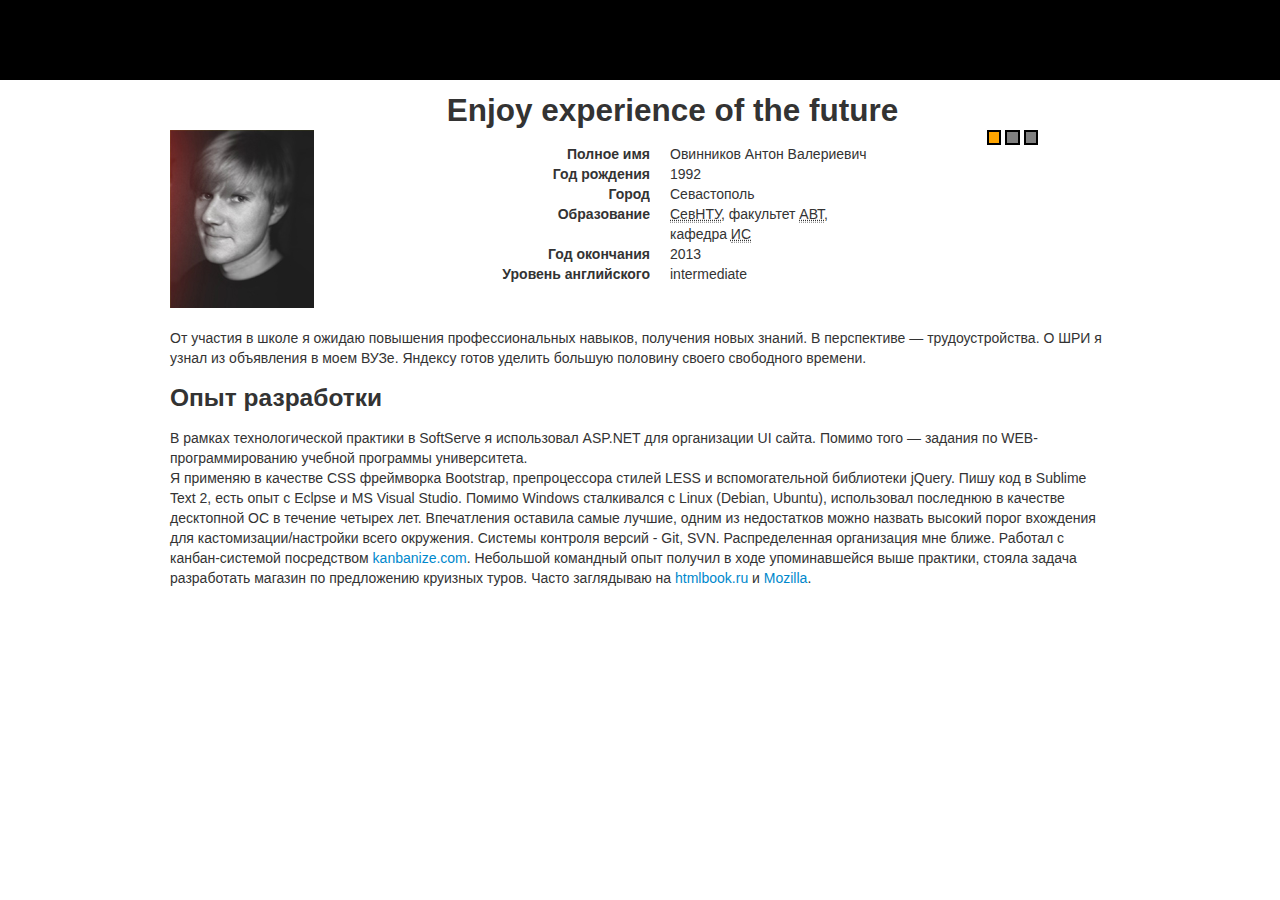
<file: index.html>
<!DOCTYPE html>
    <head>
        <meta charset="utf-8">
        <meta http-equiv="X-UA-Compatible" content="IE=edge,chrome=1">
        <meta name="description" content="Toshakins card site">
        <meta name="viewport" content="width=device-width">
        <title></title>
        <link rel="stylesheet" media="screen" href="css/custom-bootstrap.min.css">
        <link rel="stylesheet/less" type="text/css" href="css/styles.less">
        <script src="js/less-1.3.1.min.js" type="text/javascript"></script>
    </head>
    <body>
        <div class="header"></div>
        <div class="slider">
            <div class="wrapper">
                <ul>
                    <li><h2>Enjoy experience of the future</h2></li>
                    <li><h2>Get done with mighty power of jQuery</h2></li>
                    <li><h2>Thing making your work simpler</h2></li>
                </ul>
            </div>
        </div>
        <div class="container">
            <div class="row"><div class="span4"><img src="img/me.jpg" alt="me"></div>
                <div class="span5">
                    <dl class="dl-horizontal">
                            <dt>Полное имя</dt> <dd>Овинников Антон Валериевич</dd>
                            <dt>Год рождения</dt> <dd>1992</dd>
                            <dt>Город</dt> <dd>Севастополь</dd>
                            <dt>Образование</dt> <dd><abbr title="Севастопольский национальный технический университет">СевНТУ</abbr>, факультет <abbr title="Автоматики и вычислительной техники">АВТ</abbr>, кафедра <abbr title="информационных систем">ИС</abbr></dd>
                            <dt>Год окончания</dt> <dd>2013</dd>
                            <dt>Уровень английского</dt> <dd>intermediate</dd>
                    </dl>
                </div>
            </div>
            <p><br>От участия в школе я ожидаю повышения профессиональных навыков, получения новых знаний. В перспективе &mdash; трудоустройства.
            О ШРИ я узнал из объявления в моем ВУЗе. Яндексу готов уделить большую половину своего свободного времени.</p>
            <h3>Опыт разработки</h3>
            <p>В рамках технологической практики в SoftServe я использовал ASP.NET для организации UI сайта. Помимо того &mdash; задания по WEB-программированию учебной программы университета.<br>
            Я применяю в качестве CSS фреймворка Bootstrap, препроцессора стилей LESS и вспомогательной библиотеки jQuery. Пишу код в Sublime Text 2, есть опыт с Eclpse и MS Visual Studio. Помимо Windows сталкивался с Linux (Debian, Ubuntu), использовал последнюю в качестве десктопной ОС в течение четырех лет. Впечатления оставила самые лучшие, одним из недостатков можно назвать высокий порог вхождения для кастомизации/настройки всего окружения. Системы контроля версий - Git, SVN. Распределенная организация мне ближе. Работал с канбан-системой посредством <a href="http://kanbanize.com">kanbanize.com</a>. Небольшой командный опыт получил в ходе упоминавшейся выше практики, стояла задача разработать магазин по предложению круизных туров. Часто заглядываю на <a href="http://htmlbook.ru">htmlbook.ru</a> и <a href="https://developer.mozilla.org">Mozilla</a>.</p>
        </div>
    <script src="js/jquery-1.8.3.min.js" type="text/javascript"></script>
    <script src="js/slider.js" type="text/javascript"></script>
    </body>
</html>
</file>
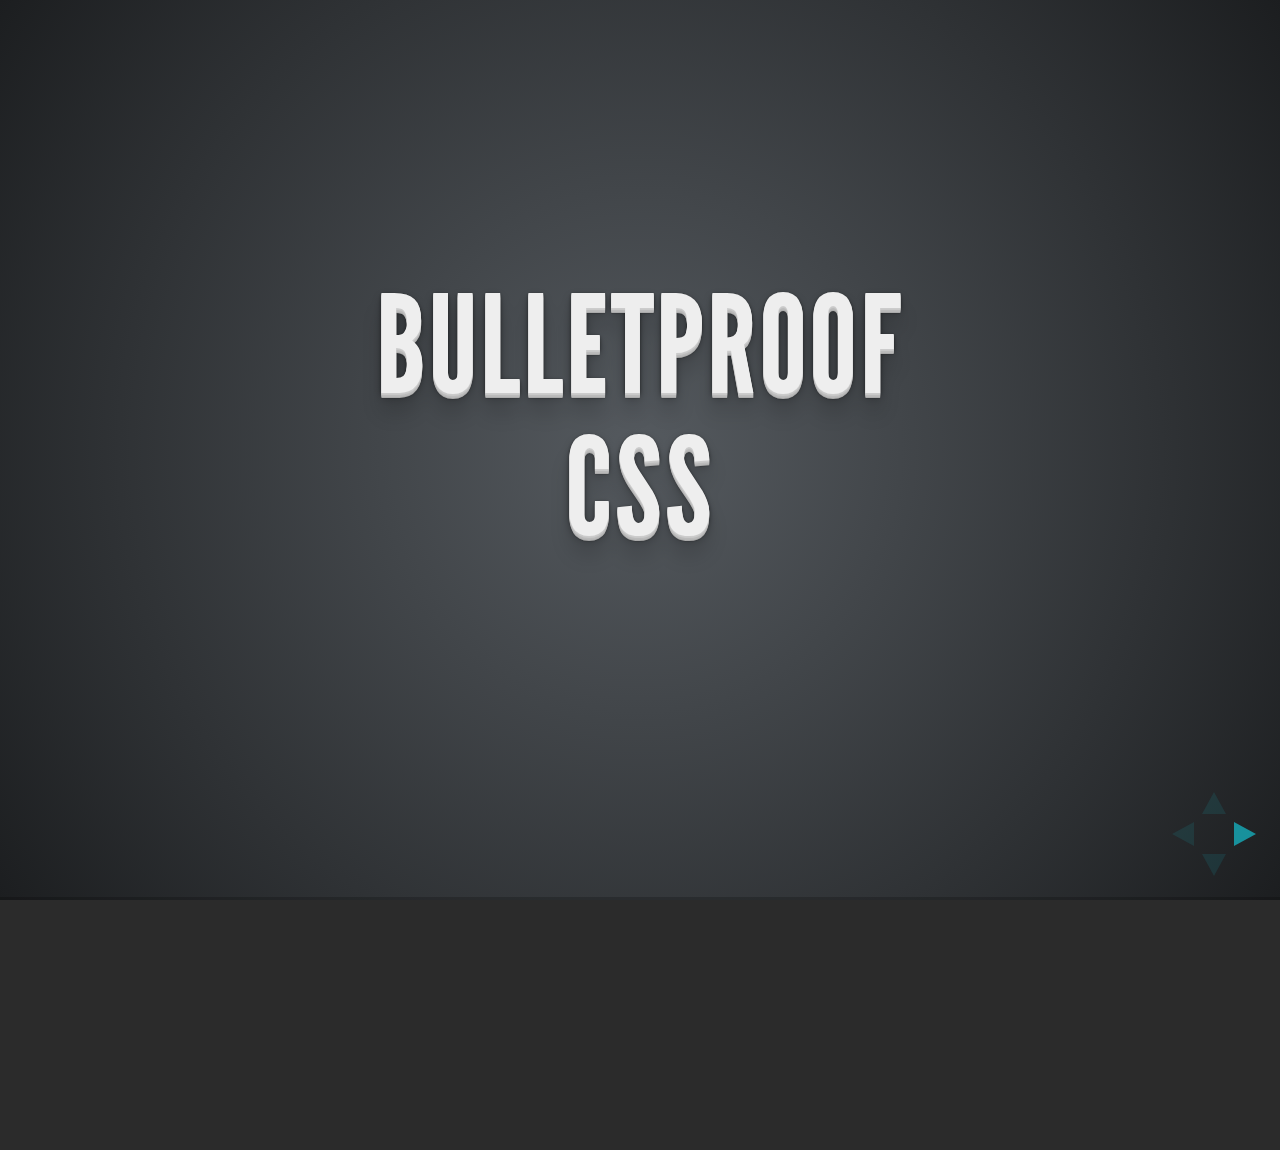
<file: sdev/index.html>
<!doctype html>
<html lang="en">

    <head>
        <meta charset="utf-8">

        <title>reveal.js - The HTML Presentation Framework</title>

        <meta name="description" content="A framework for easily creating beautiful presentations using HTML">
        <meta name="author" content="Hakim El Hattab">

        <meta name="apple-mobile-web-app-capable" content="yes" />
        <meta name="apple-mobile-web-app-status-bar-style" content="black-translucent" />

        <meta name="viewport" content="width=device-width, initial-scale=1.0, maximum-scale=1.0, user-scalable=no">

        <link rel="stylesheet/less" href="css/custom.less">
        <script src="js/less-1.3.1.min.js" type="text/javascript"></script>
        <link rel="stylesheet" href="css/reveal.min.css">
        <link rel="stylesheet" href="css/theme/default.css" id="theme">

        <!-- For syntax highlighting -->
        <!-- <link rel="stylesheet" href="lib/css/zenburn.css"> -->
        <link rel="stylesheet" href="css/highlight.css">

        <!-- If the query includes 'print-pdf', use the PDF print sheet -->
        <script>
            document.write( '<link rel="stylesheet" href="css/print/' + ( window.location.search.match( /print-pdf/gi ) ? 'pdf' : 'paper' ) + '.css" type="text/css" media="print">' );
        </script>

        <!--[if lt IE 9]>
        <script src="lib/js/html5shiv.js"></script>
        <![endif]-->
    </head>

    <body>

        <div class="reveal">

            <!-- Any section element inside of this container is displayed as a slide -->
            <div class="slides">

                <section>
                    <h1>Bulletproof</h1>
                    <h1>CSS</h1>
                </section>
                <section>
                    <div><h2 class="lead">Что это?</h2></div>
                    <p>CSS &mdash; средство описания внешнего вида документа.</p>
                    <div>
                        <pre><code class="html">
#rect {
    width: 150px;
    height: 150px;
    background-color: red;
    margin: auto;
}
                        </code></pre>
                        <div id="rect"></div>
                    </div>
                </section>
                <section>
                    <h2 class="lead">Что не так?</h2>
                    <p class="fragment">Нет примитивных конструкций</p>
                    <p class="fragment">Не выполняется DRY
                    <p class="fragment">Трудно поддерживать код</p>
                </section>
                <section>
                    <h1>Выход есть!</h1>
                </section>
                <section data-state="start">
                    <h2 class="header">Препроцессоры</h2>
                </section>
                <section>
                    <h4>НАИБОЛЕЕ ПОПУЛЯРНЫЕ</h4>
                    <div id="preprocessors">
                        <div><a href="http://lesscss.org/"><img src="img/less.png"></a></div>
                        <div><a href="http://sass-lang.com/"><img src="img/stylus.png"></a></div>
                        <div><a href="http://learnboost.github.com/stylus/"><img src="img/sass.gif"></a></div>
                    </div>
                </section>
                <section>
                    <a href="http://bit.ly/YTmuPn"><img src="img/chart.png"></a><a href="http://bit.ly/YTmuPn">http://bit.ly/YTmuPn</a>
                </section>
                <section>
                    <h2>Переменные,<br>вложенность</h2>
                <pre><code class="doubled">
                    <table>
                        <tbody>
                            <tr>
                                <td class="less">
//LESS
@tone: #170;
div {
    color: @tone;
    p {
    color: lighten(@tone, 20%);
    }
}
                                </td>
                                <td class="compiled">
/* CSS */
div {
    color: #170;
}
div p {
    color: #20dd00;
}
                                </td>
                            </tr>
                        </tbody>
                    </table>
                </code></pre>
                </section>
                <section>
                    <h2>Примеси</h2>
                <pre><code class="doubled">
                        <table>
                            <tbody>
                                <tr>
                                    <td class="less">
//LESS
.borders(@size: 5px) {
           border-radius: @size;
   -webkit-border-radius: @size;
}

section {
    .borders(5px);
}
                                    </td>
                                    <td class="compiled">
/* CSS */
section {
            border-radius: 5px;
    -webkit-border-radius: 5px;   
}

                                    </td>
                                </tr>
                            </tbody>
                        </table>
                    </code></pre>
                </section>
                <section>
                    <h2>Pattern matching</h2>
                    <pre><code class="doubled">
                            <div class="less">
                        .mixin (dark; @color) {
                          color: darken(@color, 10%);
                        }
                        .mixin (light; @color) {
                          color: lighten(@color, 10%);
                        }
                        .mixin (@_; @color) {
                          display: block;
                        }
                            </div>
                        </code></pre>
                </section>
                <section>
                    <h2>Pattern matching</h2>
                    <pre><code class="doubled css">
                            <table>
                                <tbody>
                                    <tr>
                                        <td class="less">
@switch: light;

.class {
  .mixin(@switch; #888);
}

                                        </td>
                                        <td class="compiled">
.class {
  color: #a2a2a2;
  display: block;
}
                                        </td>
                                    </tr>
                                </tbody>
                            </table>
                        </code></pre>
                </section>

                <section>
                    <h2>Циклы</h2>
                    <pre><code class="doubled cascade">
                        <div class="less">
// SASS
@each $animal in puma, sea-slug, egret, salamander {
  .#{$animal}-icon {
    background-image: url('/images/#{$animal}.png');
  }
}
                        </div>
                    </code></pre>
                    <code><pre>
                        <div class="compiled">
/* CSS */
.puma-icon {
  background-image: url('/images/puma.png'); }
.sea-slug-icon {
  background-image: url('/images/sea-slug.png'); }
.egret-icon {
  background-image: url('/images/egret.png'); }
.salamander-icon {
  background-image: url('/images/salamander.png'); }
                        </div>
                        </code></pre>
                </section>

                <section>
                    <h2>Генерация палитры</h2>
                    <pre><code class="doubled">
                            <div class="less">
                @base: #663333;
                @complement1: spin(@base, 180);
                @complement2: darken(@complement1, 5%);
                @lighten1: lighten(@base, 15%);
                @lighten2: lighten(@base, 30%);
                            </div>
                    </code></pre>
                    <div class="d1 palette"></div>
                    <div class="d4 palette"></div>
                    <div class="d5 palette"></div>
                    <div class="d2 palette"></div>
                    <div class="d3 palette"></div>
                </section>

                <section class="oointro">
                    <p>Однако выдача стилей останется как и прежде раздутой.</p>
                    <p>Нужно уменьшать размер.*</p>
                    <br>
                    <br>
                    <br>
                    <h3 class="note">*Почему?</h3>
                </section>
                <section data-state="arch">
                    <h1 class="header">Workflow</h1>
                </section>
                <section>
                    <h2>Много подходов
                        <div id="preprocessors">
                            <div><a href="http://ru.bem.info/method/definitions/"><img src="img/arch/bem.png" alt="BEM"></a></div>
                            <div><a href="http://www.slideshare.net/stubbornella/object-oriented-css"><h3>OOCSS</h3></a></div>
                            <div><a href="http://smacss.com/"><img src="img/arch/smacss.png" alt="SMACSS"></a></div>
                        </div>
                    </h2>
                </section>
                <section>
                    <p>Отличаются в деталях, но принципы общие</p>
                    <ul>
                        <li>Специальная файловая структура</li>
                        <li>Повторное использование блоков</li>
                        <li>Наследование а-ля ООП</li>
                        <li>Селекторы на теги отсутствуют (никаких <b>div.myclass</b> и <b>.myclass td</b>)</li>
                        <li>ID не применяют</li>
                    </ul>
                </section>
                <section>
                    <h2>К примеру, БЭМ</h2>
                    <img src="img/arch/search-block.png" alt="BEM search form">
                </section>
                <section>
                    <h2>К примеру, БЭМ</h2>
                    <pre><code>
&lt;!-- XML -->
&lt;block name="search-field">
    &lt;elem name="query"/>
    &lt;elem name="request" src="img/search.png">
    &lt;/elem>
&lt;/block>
...

                    </code></pre>
                </section>
                <section>
                    <h2>К примеру, БЭМ
                        <h5>Файловая структура:</h5>
                        <pre><code>
blocks/
|_search-field/
  |_query/
  |_request/                        
                        </code></pre>
                        <p>Помимо, у БЭМ <b>уже</b> есть готовый <a href="https://github.com/bem/bem-tools">инструментарий</a><br>(<a href="https://github.com/bem/bemhtml">шаблонизатор</a>,
<a href="https://github.com/veged/borschik">сборщик</a>)
                    </p>
                    </h2>
                </section>
                <section data-state="practices">
                    <h1 class="header">Практики</h1>
                </section>
                <section>
                    <h2 class="lead">Эксперименты</h2>
                    <br>
                    <p>Увидел крутой CSS, попробуй реализовать не глядя в код.</p>
                    <iframe src="http://player.vimeo.com/video/34190518" width="500" height="281" frameborder="0" webkitAllowFullScreen mozallowfullscreen allowFullScreen></iframe> 
                    <p style="text-align: center"><a href="http://vimeo.com/34190518">Бесчеловечные эксперименты над CSS</a></p>
                </section>
                <!-- <section>
                    <h2><a href="http://csslint.net/">CSSLint</a></h2>
                    <img src="img/practices/fuckup.png" alt="HabraLOL">
                </section> -->
                <section>
                    <h2>Инструментарий</h2>
                    <table>
                        <tbody>
                            <tr>
                                <td style="text-align:center"><img src="img/practices/captain.jpg" alt="Captain America"><br><a href="http://en.wikipedia.org/wiki/Notepad_(software)">Plain editor</a></td>
                                <td style="text-align:center"><img src="img/practices/mask.jpg" alt="Tha Mask"><br><a href="http://docs.emmet.io/">Emmet</a> / <a href="https://github.com/hayaku/hayaku">Hayaku</a></td>
                            </tr>
                        </tbody>
                    </table>
                </section>
                <section>
                    <h2>Links</h2>
                    <ul>
                        <li><a href="https://github.com/visionmedia/rework">Rework</a> &mdash; DIY препроцессоры (от автора Stylus)</li>
                        <li><a href="https://github.com/csswizardry/inuit.css">inuit.css</a> Powerful, scalable, Sass-based, BEM, OOCSS framework.</li>
                        <li><a href="http://www.slideshare.net/stubbornella/object-oriented-css">@stubbornella об OOCSS</a></li>
                        <li><a href="http://kizu.ru/fun/">Больше экспериментов</a></li>
                    </ul>

                </section>
                <section>
                    <a href="http://toshakins.github.com/sdev/?transition=fade&amp;theme=serif#/"><img src="img/qr-code.gif" alt="This presentation"></a> <br>
                    <a href="http://bit.ly/sdev-css">http://bit.ly/sdev-css</a>
                </section>
            </div>
        </div>

        <script src="lib/js/head.min.js"></script>
        <script src="js/reveal.min.js"></script>

        <script>

            // Full list of configuration options available here:
            // https://github.com/hakimel/reveal.js#configuration
            Reveal.initialize({
                controls: true,
                progress: true,
                history: true,
                center: true,

                theme: Reveal.getQueryHash().theme, // available themes are in /css/theme
                transition: Reveal.getQueryHash().transition || 'default', // default/cube/page/concave/zoom/linear/fade/none

                // Optional libraries used to extend on reveal.js
                dependencies: [
                    { src: 'lib/js/classList.js', condition: function() { return !document.body.classList; } },
                    { src: 'plugin/markdown/showdown.js', condition: function() { return !!document.querySelector( '[data-markdown]' ); } },
                    { src: 'plugin/markdown/markdown.js', condition: function() { return !!document.querySelector( '[data-markdown]' ); } },
                    { src: 'plugin/highlight/highlight.js', async: true, callback: function() { hljs.initHighlightingOnLoad(); } },
                    { src: 'plugin/zoom-js/zoom.js', async: true, condition: function() { return !!document.body.classList; } },
                    { src: 'plugin/notes/notes.js', async: true, condition: function() { return !!document.body.classList; } }
                    // { src: 'plugin/remotes/remotes.js', async: true, condition: function() { return !!document.body.classList; } }
                ]
            });

        </script>

    </body>
</html>
</file>
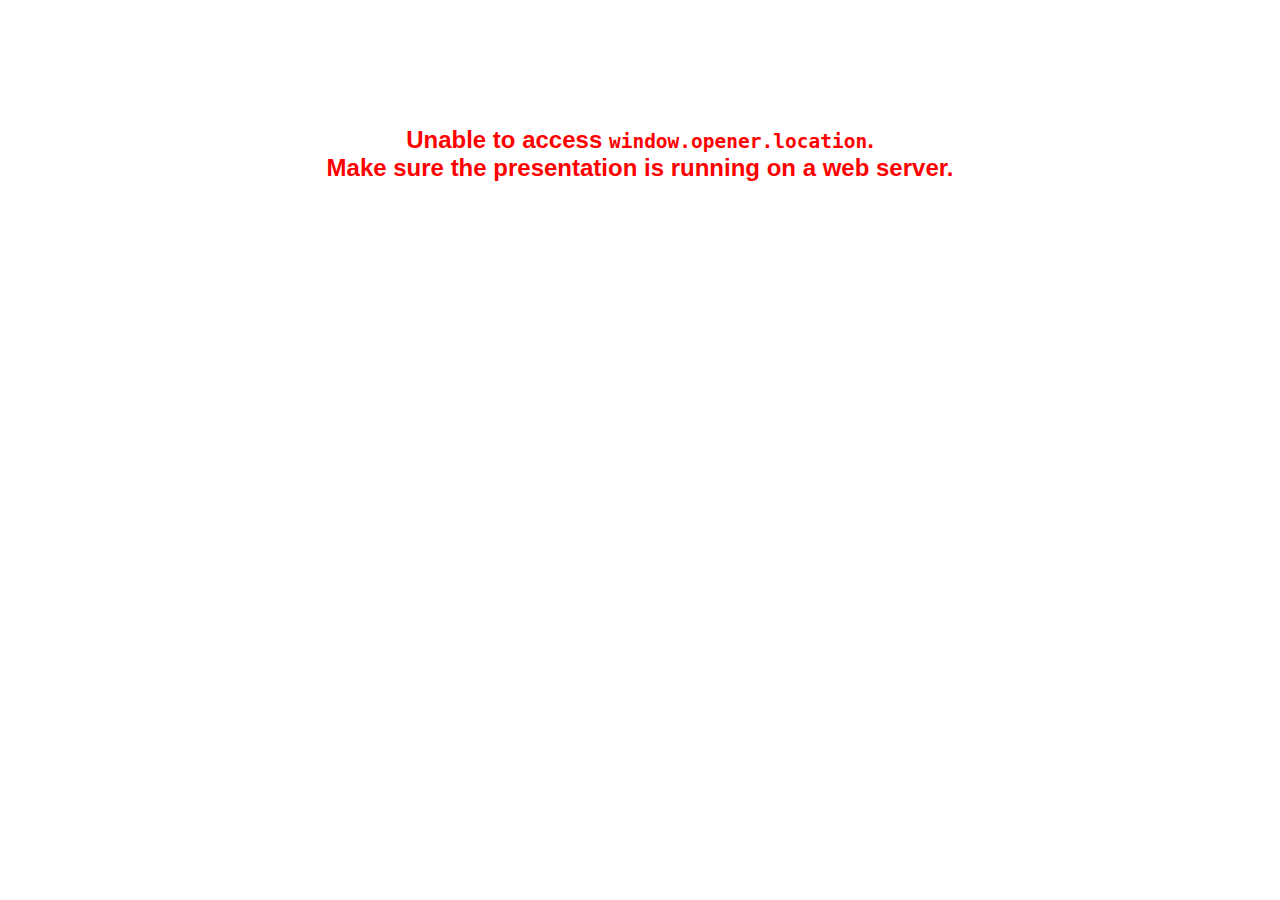
<file: sdev/plugin/notes/notes.html>
<!doctype html>
<html lang="en">
	<head>
		<meta charset="utf-8">

		<title>reveal.js - Slide Notes</title>

		<style>
			body {
				font-family: Helvetica;
			}

			#notes {
				font-size: 24px;
				width: 640px;
				margin-top: 5px;
			}

			#wrap-current-slide {
				width: 640px;
				height: 512px;
				float: left;
				overflow: hidden;
			}

			#current-slide {
				width: 1280px;
				height: 1024px;
				border: none;

				-webkit-transform-origin: 0 0;
				   -moz-transform-origin: 0 0;
					-ms-transform-origin: 0 0;
					 -o-transform-origin: 0 0;
						transform-origin: 0 0;

				-webkit-transform: scale(0.5);
				   -moz-transform: scale(0.5);
					-ms-transform: scale(0.5);
					 -o-transform: scale(0.5);
						transform: scale(0.5);
			}

			#wrap-next-slide {
				width: 448px;
				height: 358px;
				float: left;
				margin: 0 0 0 10px;
				overflow: hidden;
			}

			#next-slide {
				width: 1280px;
				height: 1024px;
				border: none;

				-webkit-transform-origin: 0 0;
				   -moz-transform-origin: 0 0;
					-ms-transform-origin: 0 0;
					 -o-transform-origin: 0 0;
						transform-origin: 0 0;

				-webkit-transform: scale(0.35);
				   -moz-transform: scale(0.35);
					-ms-transform: scale(0.35);
					 -o-transform: scale(0.35);
						transform: scale(0.35);
			}

			.slides {
				position: relative;
				margin-bottom: 10px;
				border: 1px solid black;
				border-radius: 2px;
				background: rgb(28, 30, 32);
			}

			.slides span {
				position: absolute;
				top: 3px;
				left: 3px;
				font-weight: bold;
				font-size: 14px;
				color: rgba( 255, 255, 255, 0.9 );
			}

			.error {
				font-weight: bold;
				color: red;
				font-size: 1.5em;
				text-align: center;
				margin-top: 10%;
			}

			.error code {
				font-family: monospace;
			}

			.time {
				width: 448px;
				margin: 30px 0 0 10px;
				float: left;
				text-align: center;
				opacity: 0;

				-webkit-transition: opacity 0.4s;
				   -moz-transition: opacity 0.4s;
				     -o-transition: opacity 0.4s;
				        transition: opacity 0.4s;
			}

			.elapsed,
			.clock {
				color: #333;
				font-size: 2em;
				text-align: center;
				display: inline-block;
				padding: 0.5em;
				background-color: #eee;
				border-radius: 10px;
			}

			.elapsed h2,
			.clock h2 {
				font-size: 0.8em;
				line-height: 100%;
				margin: 0;
				color: #aaa;
			}

			.elapsed .mute {
				color: #ddd;
			}

		</style>
	</head>

	<body>

		<div id="wrap-current-slide" class="slides">
			<script>document.write( '<iframe width="1280" height="1024" id="current-slide" src="'+ window.opener.location.href +'"></iframe>' );</script>
		</div>

		<div id="wrap-next-slide" class="slides">
			<script>document.write( '<iframe width="640" height="512" id="next-slide" src="'+ window.opener.location.href +'"></iframe>' );</script>
			<span>UPCOMING:</span>
		</div>

		<div class="time">
			<div class="clock">
				<h2>Time</h2>
				<span id="clock">0:00:00 AM</span>
			</div>
			<div class="elapsed">
				<h2>Elapsed</h2>
				<span id="hours">00</span><span id="minutes">:00</span><span id="seconds">:00</span>
			</div>
		</div>

		<div id="notes"></div>

		<script src="../../plugin/markdown/showdown.js"></script>
		<script>

			window.addEventListener( 'load', function() {

				if( window.opener && window.opener.location && window.opener.location.href ) {

					var notes = document.getElementById( 'notes' ),
						currentSlide = document.getElementById( 'current-slide' ),
						nextSlide = document.getElementById( 'next-slide' );

					window.addEventListener( 'message', function( event ) {
						var data = JSON.parse( event.data );
						// No need for updating the notes in case of fragment changes
						if ( data.notes !== undefined) {
							if( data.markdown ) {
								notes.innerHTML = (new Showdown.converter()).makeHtml( data.notes );
							}
							else {
								notes.innerHTML = data.notes;
							}
						}

						// Showing and hiding fragments
						if( data.fragment === 'next' ) {
							currentSlide.contentWindow.Reveal.nextFragment();
						}
						else if( data.fragment === 'prev' ) {
							currentSlide.contentWindow.Reveal.prevFragment();
						}
						else {
							// Update the note slides
							currentSlide.contentWindow.Reveal.slide( data.indexh, data.indexv );
							nextSlide.contentWindow.Reveal.slide( data.nextindexh, data.nextindexv );
						}

					}, false );

					var start = new Date(),
						timeEl = document.querySelector( '.time' ),
						clockEl = document.getElementById( 'clock' ),
						hoursEl = document.getElementById( 'hours' ),
						minutesEl = document.getElementById( 'minutes' ),
						secondsEl = document.getElementById( 'seconds' );

					setInterval( function() {

						timeEl.style.opacity = 1;

						var diff, hours, minutes, seconds,
							now = new Date();

						diff = now.getTime() - start.getTime();
						hours = parseInt( diff / ( 1000 * 60 * 60 ) );
						minutes = parseInt( ( diff / ( 1000 * 60 ) ) % 60 );
						seconds = parseInt( ( diff / 1000 ) % 60 );

						clockEl.innerHTML = now.toLocaleTimeString();
						hoursEl.innerHTML = zeroPadInteger( hours );
						hoursEl.className = hours > 0 ? "" : "mute";
						minutesEl.innerHTML = ":" + zeroPadInteger( minutes );
						minutesEl.className = minutes > 0 ? "" : "mute";
						secondsEl.innerHTML = ":" + zeroPadInteger( seconds );

					}, 1000 );

				}
				else {

					document.body.innerHTML =  '<p class="error">Unable to access <code>window.opener.location</code>.<br>Make sure the presentation is running on a web server.</p>';

				}


			}, false );

			function zeroPadInteger( num ) {
				var str = "00" + parseInt( num );
				return str.substring( str.length - 2 );
			}

		</script>
	</body>
</html>
</file>
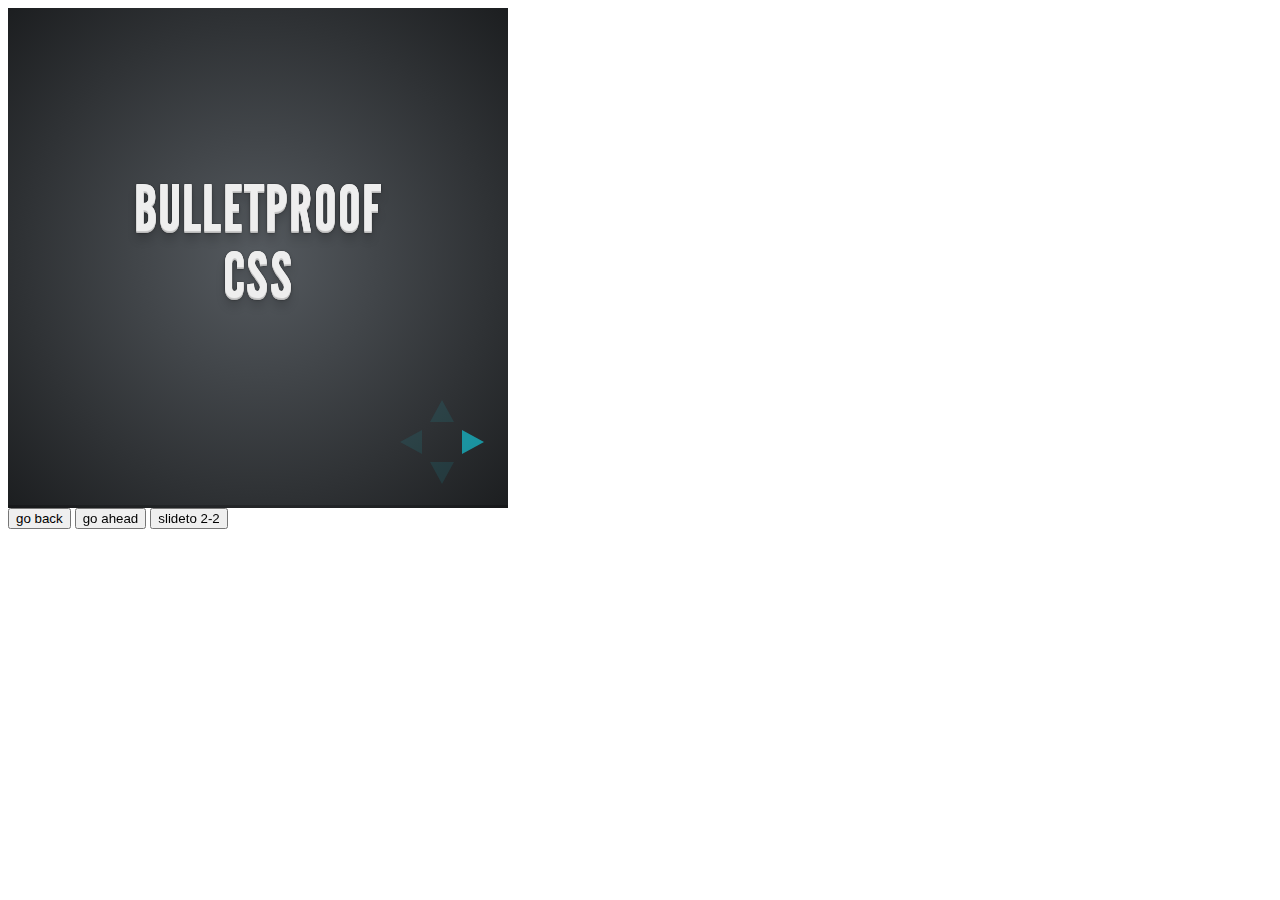
<file: sdev/plugin/postmessage/example.html>
<html>
	<body>

		<iframe id="reveal" src="../../index.html" style="border: 0;" width="500" height="500"></iframe>

		<div>
			<input id="back" type="button" value="go back"/>
			<input id="ahead" type="button" value="go ahead"/>
			<input id="slideto" type="button" value="slideto 2-2"/>
		</div>

		<script>

			(function (){

				var back = document.getElementById( 'back' ),
						ahead = document.getElementById( 'ahead' ),
						slideto = document.getElementById( 'slideto' ),
						reveal =  window.frames[0];

					back.addEventListener( 'click', function () {
						
					reveal.postMessage( JSON.stringify({method: 'prev', args: []}), '*' );
				}, false );

				ahead.addEventListener( 'click', function (){
					reveal.postMessage( JSON.stringify({method: 'next', args: []}), '*' );
				}, false );

				slideto.addEventListener( 'click', function (){
					reveal.postMessage( JSON.stringify({method: 'slide', args: [2,2]}), '*' );
				}, false );

			}());

		</script>

	</body>
</html>
</file>
<file: sdev/css/theme/default.css>
@import url(http://fonts.googleapis.com/css?family=Lato:400,700,400italic,700italic);
/**
 * Default theme for reveal.js.
 * 
 * Copyright (C) 2011-2012 Hakim El Hattab, http://hakim.se
 */
@font-face {
  font-family: 'League Gothic';
  src: url("../../lib/font/league_gothic-webfont.eot");
  src: url("../../lib/font/league_gothic-webfont.eot?#iefix") format("embedded-opentype"), url("../../lib/font/league_gothic-webfont.woff") format("woff"), url("../../lib/font/league_gothic-webfont.ttf") format("truetype"), url("../../lib/font/league_gothic-webfont.svg#LeagueGothicRegular") format("svg");
  font-weight: normal;
  font-style: normal;
}

/*********************************************
 * GLOBAL STYLES
 *********************************************/
body {
  background: #1c1e20;
  background: -moz-radial-gradient(center, circle cover, #555a5f 0%, #1c1e20 100%);
  background: -webkit-gradient(radial, center center, 0px, center center, 100%, color-stop(0%, #555a5f), color-stop(100%, #1c1e20));
  background: -webkit-radial-gradient(center, circle cover, #555a5f 0%, #1c1e20 100%);
  background: -o-radial-gradient(center, circle cover, #555a5f 0%, #1c1e20 100%);
  background: -ms-radial-gradient(center, circle cover, #555a5f 0%, #1c1e20 100%);
  background: radial-gradient(center, circle cover, #555a5f 0%, #1c1e20 100%);
  background-color: #2b2b2b;
}

.reveal {
  font-family: "Lato", Times, "Times New Roman", serif;
  font-size: 36px;
  font-weight: 200;
  letter-spacing: -0.02em;
  color: #eeeeee;
}

::selection {
  color: white;
  background: #ff5e99;
  text-shadow: none;
}

/*********************************************
 * HEADERS
 *********************************************/
.reveal h1,
.reveal h2,
.reveal h3,
.reveal h4,
.reveal h5,
.reveal h6 {
  margin: 0 0 20px 0;
  color: #eeeeee;
  font-family: "League Gothic", Impact, sans-serif;
  line-height: 0.9em;
  letter-spacing: 0.02em;
  text-transform: uppercase;
  text-shadow: 0px 0px 6px rgba(0, 0, 0, 0.2);
}

.reveal h1 {
  text-shadow: 0 1px 0 #cccccc, 0 2px 0 #c9c9c9, 0 3px 0 #bbbbbb, 0 4px 0 #b9b9b9, 0 5px 0 #aaaaaa, 0 6px 1px rgba(0, 0, 0, 0.1), 0 0 5px rgba(0, 0, 0, 0.1), 0 1px 3px rgba(0, 0, 0, 0.3), 0 3px 5px rgba(0, 0, 0, 0.2), 0 5px 10px rgba(0, 0, 0, 0.25), 0 20px 20px rgba(0, 0, 0, 0.15);
}

/*********************************************
 * LINKS
 *********************************************/
.reveal a:not(.image) {
  color: #13daec;
  text-decoration: none;
  -webkit-transition: color .15s ease;
  -moz-transition: color .15s ease;
  -ms-transition: color .15s ease;
  -o-transition: color .15s ease;
  transition: color .15s ease;
}

.reveal a:not(.image):hover {
  color: #71e9f4;
  text-shadow: none;
  border: none;
}

.reveal .roll span:after {
  color: #fff;
  background: #0d99a5;
}

/*********************************************
 * IMAGES
 *********************************************/
.reveal section img {
  margin: 15px 0px;
  background: rgba(255, 255, 255, 0.12);
  border: 4px solid #eeeeee;
  box-shadow: 0 0 10px rgba(0, 0, 0, 0.15);
  -webkit-transition: all .2s linear;
  -moz-transition: all .2s linear;
  -ms-transition: all .2s linear;
  -o-transition: all .2s linear;
  transition: all .2s linear;
}

.reveal a:hover img {
  background: rgba(255, 255, 255, 0.2);
  border-color: #13daec;
  box-shadow: 0 0 20px rgba(0, 0, 0, 0.55);
}

/*********************************************
 * NAVIGATION CONTROLS
 *********************************************/
.reveal .controls div.navigate-left,
.reveal .controls div.navigate-left.enabled {
  border-right-color: #13daec;
}

.reveal .controls div.navigate-right,
.reveal .controls div.navigate-right.enabled {
  border-left-color: #13daec;
}

.reveal .controls div.navigate-up,
.reveal .controls div.navigate-up.enabled {
  border-bottom-color: #13daec;
}

.reveal .controls div.navigate-down,
.reveal .controls div.navigate-down.enabled {
  border-top-color: #13daec;
}

.reveal .controls div.navigate-left.enabled:hover {
  border-right-color: #71e9f4;
}

.reveal .controls div.navigate-right.enabled:hover {
  border-left-color: #71e9f4;
}

.reveal .controls div.navigate-up.enabled:hover {
  border-bottom-color: #71e9f4;
}

.reveal .controls div.navigate-down.enabled:hover {
  border-top-color: #71e9f4;
}

/*********************************************
 * PROGRESS BAR
 *********************************************/
.reveal .progress {
  background: rgba(0, 0, 0, 0.2);
}

.reveal .progress span {
  background: #13daec;
  -webkit-transition: width 800ms cubic-bezier(0.26, 0.86, 0.44, 0.985);
  -moz-transition: width 800ms cubic-bezier(0.26, 0.86, 0.44, 0.985);
  -ms-transition: width 800ms cubic-bezier(0.26, 0.86, 0.44, 0.985);
  -o-transition: width 800ms cubic-bezier(0.26, 0.86, 0.44, 0.985);
  transition: width 800ms cubic-bezier(0.26, 0.86, 0.44, 0.985);
}
</file>
<file: sdev/lib/css/zenburn.css>
/*

Zenburn style from voldmar.ru (c) Vladimir Epifanov <voldmar@voldmar.ru>
based on dark.css by Ivan Sagalaev

*/

pre code {
  display: block; padding: 0.5em;
  background: #3F3F3F;
  color: #DCDCDC;
}

pre .keyword,
pre .tag,
pre .django .tag,
pre .django .keyword,
pre .css .class,
pre .css .id,
pre .lisp .title {
  color: #E3CEAB;
}

pre .django .template_tag,
pre .django .variable,
pre .django .filter .argument {
  color: #DCDCDC;
}

pre .number,
pre .date {
  color: #8CD0D3;
}

pre .dos .envvar,
pre .dos .stream,
pre .variable,
pre .apache .sqbracket {
  color: #EFDCBC;
}

pre .dos .flow,
pre .diff .change,
pre .python .exception,
pre .python .built_in,
pre .literal,
pre .tex .special {
  color: #EFEFAF;
}

pre .diff .chunk,
pre .ruby .subst {
  color: #8F8F8F;
}

pre .dos .keyword,
pre .python .decorator,
pre .class .title,
pre .haskell .label,
pre .function .title,
pre .ini .title,
pre .diff .header,
pre .ruby .class .parent,
pre .apache .tag,
pre .nginx .built_in,
pre .tex .command,
pre .input_number {
    color: #efef8f;
}

pre .dos .winutils,
pre .ruby .symbol,
pre .ruby .symbol .string,
pre .ruby .symbol .keyword,
pre .ruby .symbol .keymethods,
pre .ruby .string,
pre .ruby .instancevar {
  color: #DCA3A3;
}

pre .diff .deletion,
pre .string,
pre .tag .value,
pre .preprocessor,
pre .built_in,
pre .sql .aggregate,
pre .javadoc,
pre .smalltalk .class,
pre .smalltalk .localvars,
pre .smalltalk .array,
pre .css .rules .value,
pre .attr_selector,
pre .pseudo,
pre .apache .cbracket,
pre .tex .formula {
  color: #CC9393;
}

pre .shebang,
pre .diff .addition,
pre .comment,
pre .java .annotation,
pre .template_comment,
pre .pi,
pre .doctype {
  color: #7F9F7F;
}

pre .xml .css,
pre .xml .javascript,
pre .xml .vbscript,
pre .tex .formula {
  opacity: 0.5;
}
</file>
<file: sdev/css/highlight.css>
/*

github.com style (c) Vasily Polovnyov <vast@whiteants.net>

*/

pre code {
  display: block; padding: 0.5em;
  color: #333;
  background: #f8f8ff
}

pre .comment,
pre .template_comment,
pre .diff .header,
pre .javadoc {
  color: #998;
  font-style: italic
}

pre .keyword,
pre .css .rule .keyword,
pre .winutils,
pre .javascript .title,
pre .nginx .title,
pre .subst,
pre .request,
pre .status {
  color: #333;
  font-weight: bold
}

pre .number,
pre .hexcolor,
pre .ruby .constant {
  color: chartreuse;
}

pre .string,
pre .tag .value,
pre .phpdoc,
pre .tex .formula {
  color: #d14
}

pre .title,
pre .id {
  color: #900;
  font-weight: bold
}

pre .javascript .title,
pre .lisp .title,
pre .clojure .title,
pre .subst {
  font-weight: normal
}

pre .class .title,
pre .haskell .type,
pre .vhdl .literal,
pre .tex .command {
  color: #458;
  font-weight: bold
}

pre .tag,
pre .tag .title,
pre .rules .property,
pre .django .tag .keyword {
  color: #000080;
  font-weight: normal
}

pre .attribute,
pre .variable,
pre .lisp .body {
  color: chartreuse
}

pre .regexp {
  color: #009926
}

pre .class {
  color: #458;
  font-weight: bold
}

pre .symbol,
pre .ruby .symbol .string,
pre .lisp .keyword,
pre .tex .special,
pre .prompt {
  color: #990073
}

pre .built_in,
pre .lisp .title,
pre .clojure .built_in {
  color: #0086b3
}

pre .preprocessor,
pre .pi,
pre .doctype,
pre .shebang,
pre .cdata {
  color: #999;
  font-weight: bold
}

pre .deletion {
  background: #fdd
}

pre .addition {
  background: #dfd
}

pre .diff .change {
  background: #0086b3
}

pre .chunk {
  color: #aaa
}
</file>
